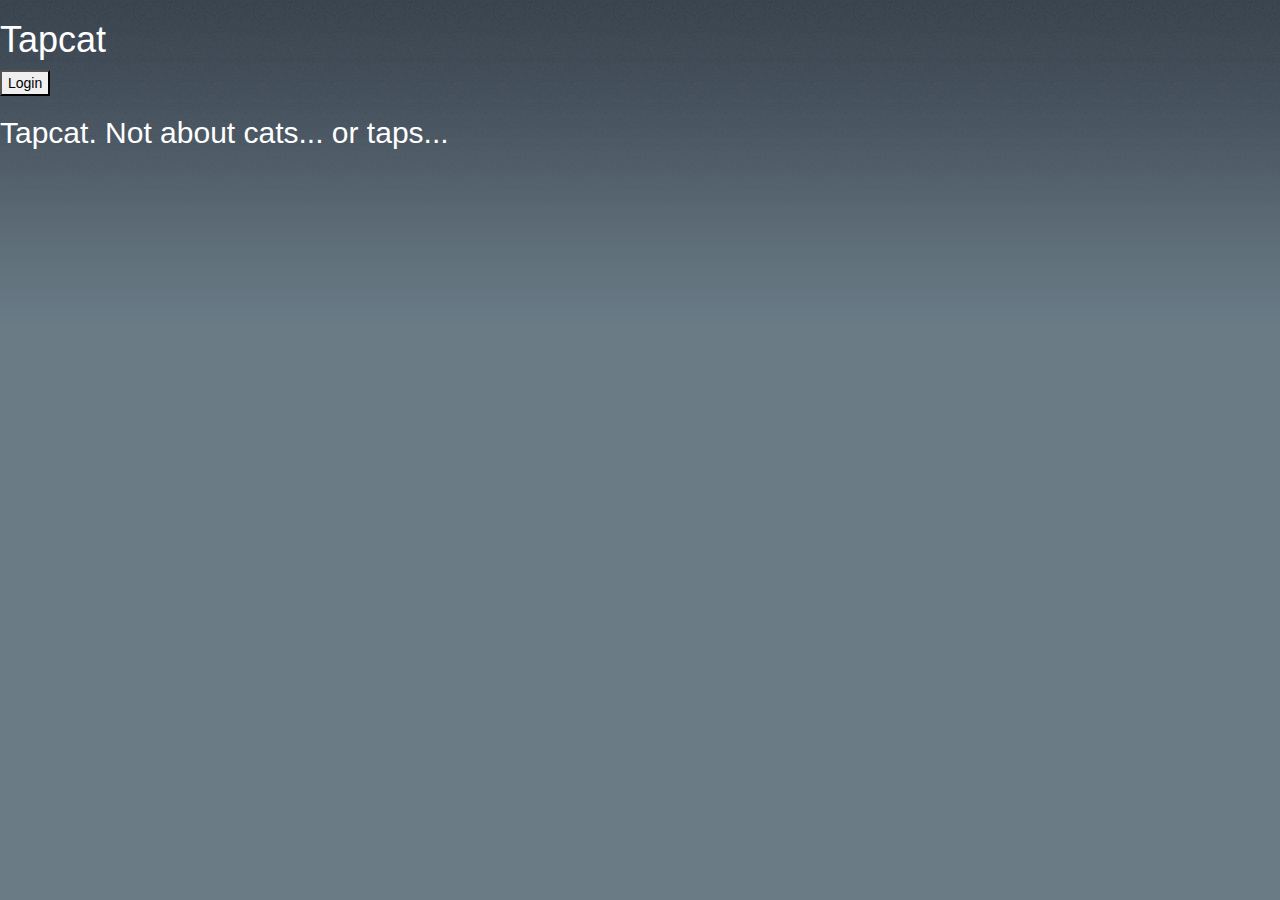
<file: index.html>
<!doctype html>
<html class="no-js">
  <head>
    <meta charset="utf-8">
    <title>Tapcat</title>
    <meta name="description" content="">
    <meta name="viewport" content="width=device-width">

    <link rel="stylesheet" href="styles/libs.css">

    <link rel="stylesheet" href="styles/main.css">
</head>
  <body data-ng-app="tapcatWebApp">
    <section>
        <header class="navigation" data-ng-controller="AuthCtrl">
            <h1>Tapcat</h1>
            <button data-ng-click="login()">Login</button>
        </header>
        <h2>Tapcat. Not about cats... or taps...</h2>
    </section>

    <script>
        (function(i,s,o,g,r,a,m){i['GoogleAnalyticsObject']=r;i[r]=i[r]||function(){
            (i[r].q=i[r].q||[]).push(arguments)},i[r].l=1*new Date();a=s.createElement(o),
                m=s.getElementsByTagName(o)[0];a.async=1;a.src=g;m.parentNode.insertBefore(a,m)
        })(window,document,'script','//www.google-analytics.com/analytics.js','ga');
        ga('create', 'UA-44092592-1', 'tapcat.net');
        ga('send', 'pageview');
    </script>

    <script src="scripts/index-libs.js"></script>

    <script src="https://login.persona.org/include.js"></script>

    <script src="scripts/index-scripts.js"></script>
</body>
</html>
</file>
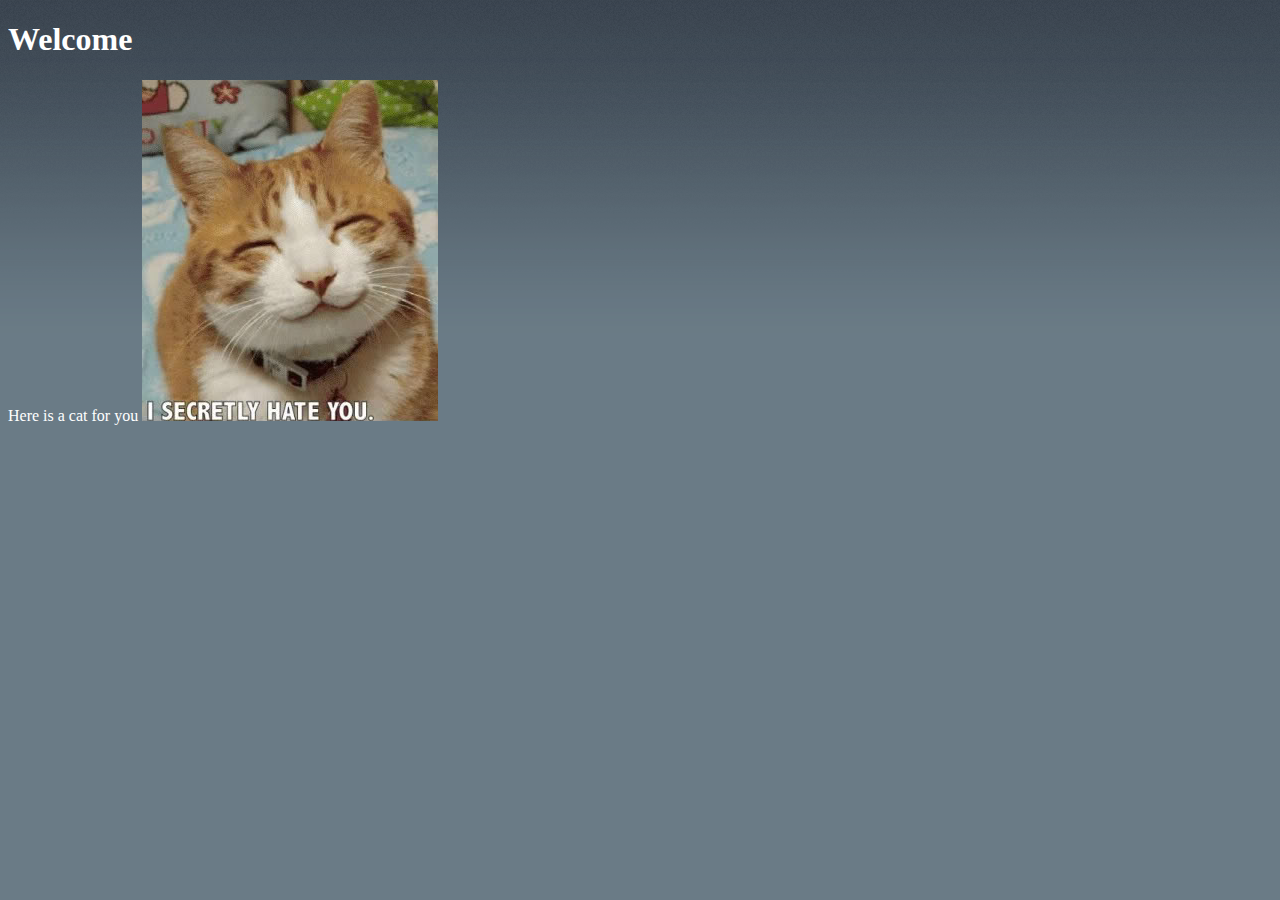
<file: app.html>
<!doctype html>
  <head>
    <meta charset="utf-8">
    <title>Tapcat app</title>
    <meta name="viewport" content="width=device-width">
    <link rel="stylesheet" href="styles/main.css">
</head>
  <body ng-app="tapcatWebApp">

    <div class="container" ng-view="">
    </div>

    <script>
        (function(i,s,o,g,r,a,m){i['GoogleAnalyticsObject']=r;i[r]=i[r]||function(){
            (i[r].q=i[r].q||[]).push(arguments)},i[r].l=1*new Date();a=s.createElement(o),
                m=s.getElementsByTagName(o)[0];a.async=1;a.src=g;m.parentNode.insertBefore(a,m)
        })(window,document,'script','//www.google-analytics.com/analytics.js','ga');

        ga('create', 'UA-44092592-1', 'tapcat.net');
        ga('send', 'pageview');
    </script>

    <script src="scripts/app-libs.js"></script>

    <script src="scripts/app.js"></script>
</body>
</file>
<file: styles/main.css>
body{background-color:#6a7b86;background-image:url(/images/background.png);background-position:center top,center top;background-repeat:repeat-x,repeat;color:#fff}
</file>
